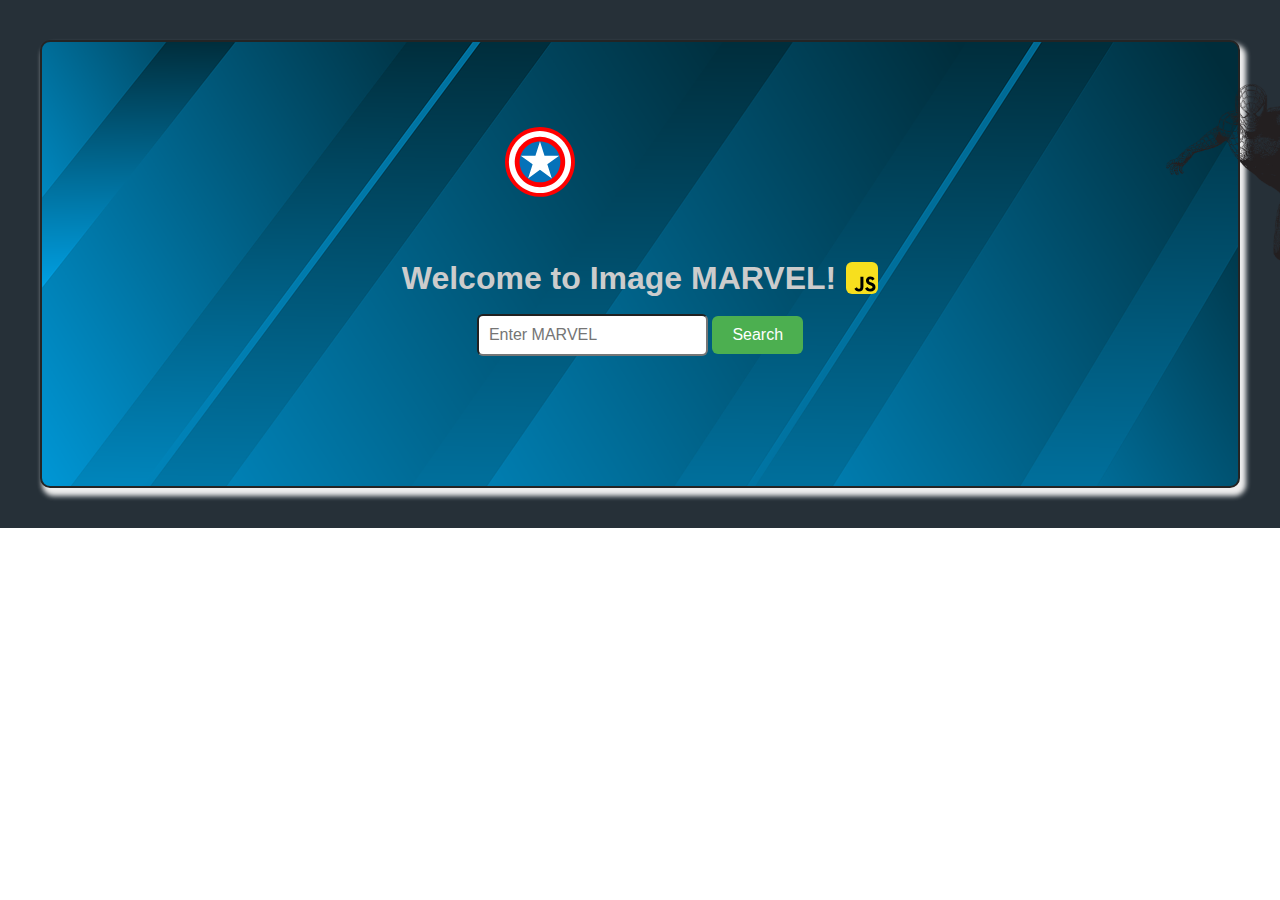
<file: src/index.html>
<!DOCTYPE html>
<html lang="en">
  <head>
    <meta charset="UTF-8" />
    <link rel="icon" type="image/svg+xml" href="/favicon.svg" />
    <meta name="viewport" content="width=device-width, initial-scale=1.0" />
    <title>Gallery</title>
    <link
      rel="stylesheet"
      href="https://cdnjs.cloudflare.com/ajax/libs/modern-normalize/2.0.0/modern-normalize.min.css"
    />
    <!-- <link rel="stylesheet" href="iziToast.min.css" /> -->
    <link rel="stylesheet" href="./css/styles.css" />
  </head>
  <body>
    <div class="cont-bar">
      <div class="marvel">
        <img
          class="cap"
          src="./img/cap.svg"
          alt="cap"
          width="50px"
          height="50px"
        />
        <img
          class="spiderman"
          src="./img/spiderman.png"
          alt="spiderman"
          width="200"
          height="200"
        />
      </div>

      <section class="section-bar">
        <h1 class="h-bar">Welcome to Image MARVEL!</h1>
        <!-- Path to images as from index.html file -->
        <img class="img-bar" src="./img/javascript.svg" alt="" />
      </section>
      <div class="search-container">
        <form class="search-form">
          <input
            id="search-form"
            class="input-form"
            type="text"
            name="search"
            placeholder="Enter MARVEL"
            required
          />
          <button class="btn-form" type="submit">Search</button>
        </form>
      </div>

      <div class="gallery"></div>
      <button class="load-more-btn" type="submit">Load more</button>
      <div class="loader is-hidden"></div>
    </div>
    <script src="./main.js" type="module"></script>
    <!-- <script src="iziToast.min.js" type="text/javascript"></script> -->
  </body>
</html>
</file>
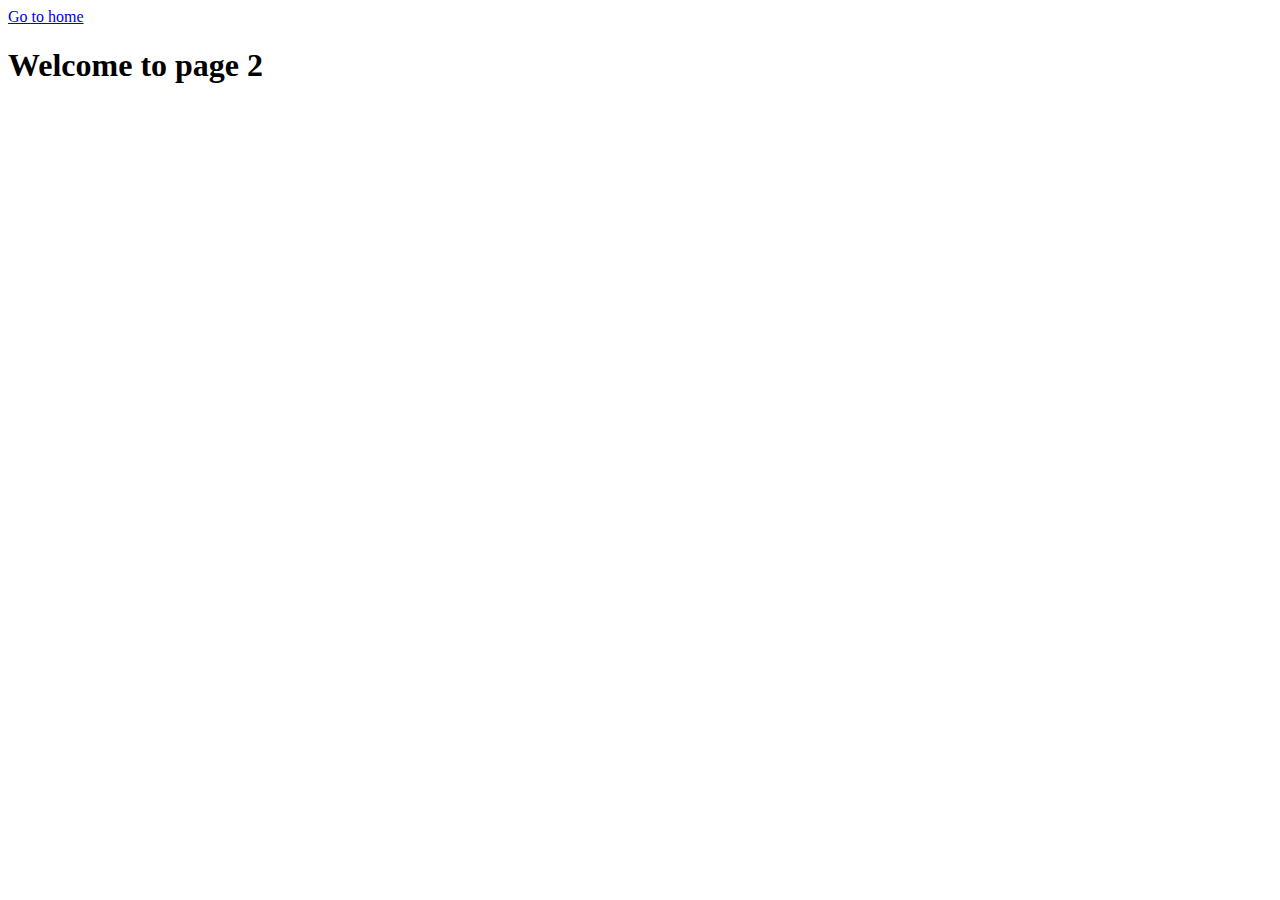
<file: src/page-2.html>
<!DOCTYPE html>
<html lang="en">
  <head>
    <meta charset="UTF-8" />
    <meta http-equiv="X-UA-Compatible" content="IE=edge" />
    <meta name="viewport" content="width=device-width, initial-scale=1.0" />
    <title>Page 2</title>
  </head>
  <body>
    <section>
      <a href="./index.html">Go to home</a>
      <h1>Welcome to page 2</h1>
    </section>
  </body>
</html>
</file>
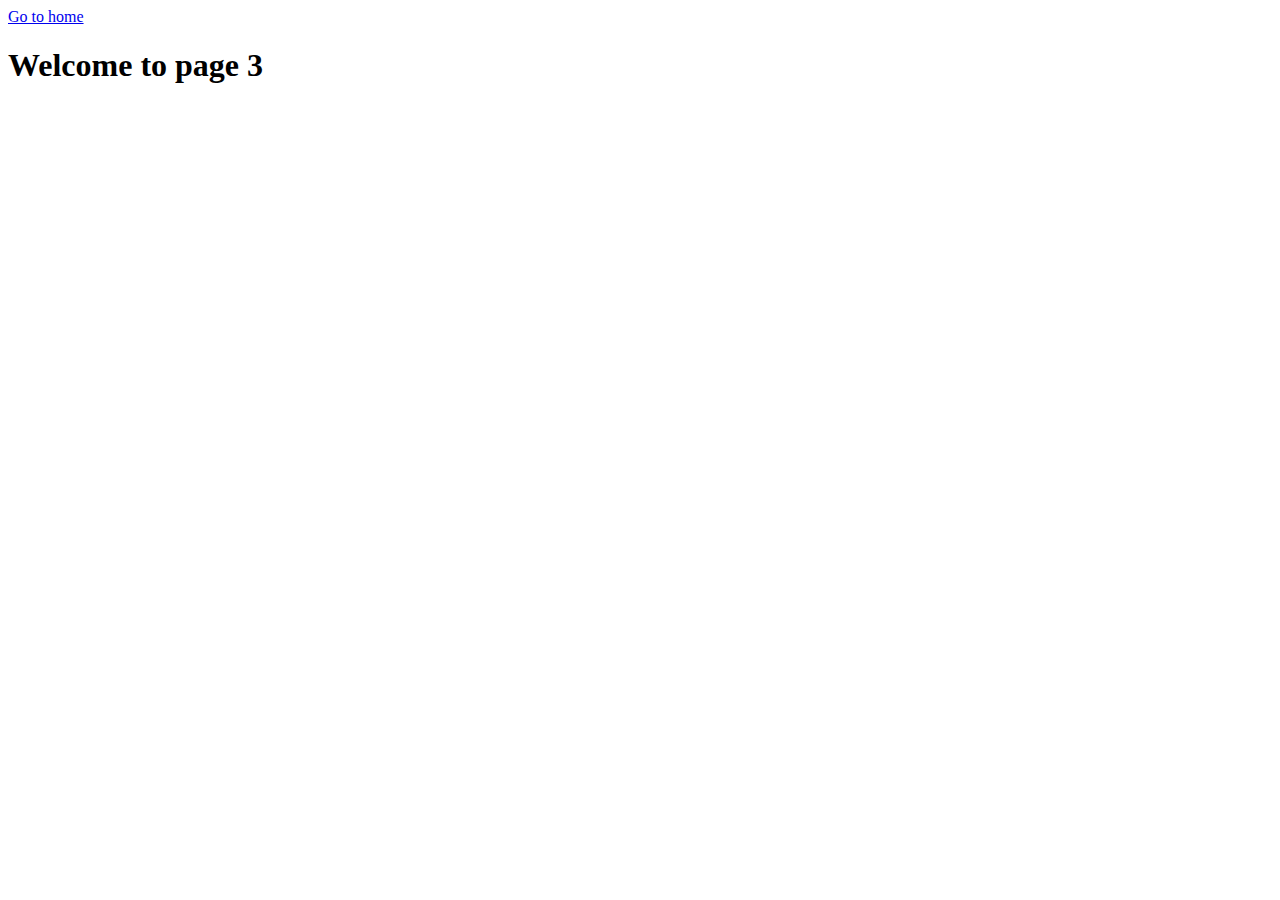
<file: src/page-3.html>
<!DOCTYPE html>
<html lang="en">
  <head>
    <meta charset="UTF-8" />
    <meta http-equiv="X-UA-Compatible" content="IE=edge" />
    <meta name="viewport" content="width=device-width, initial-scale=1.0" />
    <title>Page 3</title>
  </head>
  <body>
    <section>
      <a href="./index.html">Go to home</a>
      <h1>Welcome to page 3</h1>
    </section>
  </body>
</html>
</file>
<file: src/css/styles.css>
@import url('./reset.css');
:root {
  font-family: Inter, Avenir, Helvetica, Arial, Montserrat, sans-serif;
  font-size: 16px;
  line-height: 24px;
  font-weight: 400;

  color: #242424;
  background-color: rgba(255, 255, 255, 0.87);

  font-synthesis: none;
  text-rendering: optimizeLegibility;
  -webkit-font-smoothing: antialiased;
  -moz-osx-font-smoothing: grayscale;
  -webkit-text-size-adjust: 100%;
}
body {
  padding: 40px;
  /* width: 1440px; */
  /* height: 900px; */
  /* padding: 36px; */
  /* background: rgba(156, 159, 203, 0.8); */
  /* display: flex;
  flex-direction: column;
  justify-content: center;
  align-items: flex-start;
  gap: 24px; */
}
img {
  border-radius: 8px;
}
.img-pixaby {
  border-radius: 8px;
  width: 360px;
  height: 200px;
  object-fit: cover;
  border-radius: 8px;
  transition: transform 0.4s;
  cursor: pointer;
  box-shadow: 2px 3px 8px 4px;
  color: #fafafa;
}
.img-pixaby:hover {
  transform: scale(1.1);
}
.comments {
  position: absolute;
  top: 210px;
  width: 360px;
  display: flex;
  padding: 5px;
  padding-left: 8px;
  border-radius: 5px;
  border: 1px solid seagreen;
  box-shadow: 4px 6px 5px 3px;
  margin-top: 4px;
  color: #ccc;
  gap: 10px;
}
.gallery {
  display: flex;
  flex-wrap: wrap;
  justify-content: center;
  padding: 20px;
  gap: 24px;
  row-gap: 90px;
}
.gallery-link {
  text-decoration: none;
  border-radius: 8px;
}
.card {
  height: 205px;
  position: relative;
  display: flex;
  flex-direction: column;
  align-items: center;
  /* display: flex;
  flex-direction: column;
  justify-content: center;
  align-items: flex-start;
  gap: 24px; */
}
.cont-bar {
  max-width: 1440px;
  margin: 0 auto;
  display: flex;
  justify-content: center;
  border-radius: 10px;
  border: 2px solid;
  background-color: skyblue;
  padding: 20px;
  flex-direction: column;
  align-items: center;
  padding-bottom: 90px;
  box-shadow: 4px 6px 5px 2px #eee;
  background-image: url(../img/pattern-369543_1280.png);
}
.h-bar {
  color: #ccc;
}
.section-bar {
  display: flex;
  align-items: center;
}
.img-bar {
  border-radius: 6px;
  margin-left: 10px;
}
.search-container {
  text-align: center;
  margin-top: 20px;
}
.input-form {
  padding: 10px;
  font-size: 16px;
  border-radius: 6px;
}
.btn-form {
  padding: 10px 20px;
  font-size: 16px;
  background-color: #4caf50;
  color: #fff;
  border: none;
  cursor: pointer;
  border-radius: 6px;
  transition: transform 0.4s;
}

.btn-form:hover {
  background-color: #45a049;
  color: #fafafa;
  transform: scale(1.1);
  box-shadow: 5px 6px 7px;
}
.load-more-btn {
  display: none;
  margin-top: 80px;
  padding: 10px 20px;
  font-size: 16px;
  background-color: #4caf50;
  color: #fff;
  border: none;
  cursor: pointer;
  border-radius: 6px;
  transition: transform 0.4s;
}
.load-more-btn:hover {
  background-color: #45a049;
  color: #fafafa;
  transform: scale(1.1);
  box-shadow: 5px 6px 7px;
}
.loader {
  transform: rotateZ(45deg);
  perspective: 1000px;
  border-radius: 50%;
  width: 70px;
  height: 70px;
  color: #fff;
  /* margin-top: 50px; */
}
.is-hidden {
  display: none;
}
.loader:before,
.loader:after {
  content: '';
  display: block;
  position: absolute;
  top: 0;
  left: 0;
  width: inherit;
  height: inherit;
  border-radius: 50%;
  transform: rotateX(70deg);
  animation: 1s spin linear infinite;
}
.loader:after {
  color: #ff3d00;
  transform: rotateY(70deg);
  animation-delay: 0.4s;
}

@keyframes rotate {
  0% {
    transform: translate(-50%, -50%) rotateZ(0deg);
  }
  100% {
    transform: translate(-50%, -50%) rotateZ(360deg);
  }
}

@keyframes rotateccw {
  0% {
    transform: translate(-50%, -50%) rotate(0deg);
  }
  100% {
    transform: translate(-50%, -50%) rotate(-360deg);
  }
}

@keyframes spin {
  0%,
  100% {
    box-shadow: 0.2em 0px 0 0px currentcolor;
  }
  12% {
    box-shadow: 0.2em 0.2em 0 0 currentcolor;
  }
  25% {
    box-shadow: 0 0.2em 0 0px currentcolor;
  }
  37% {
    box-shadow: -0.2em 0.2em 0 0 currentcolor;
  }
  50% {
    box-shadow: -0.2em 0 0 0 currentcolor;
  }
  62% {
    box-shadow: -0.2em -0.2em 0 0 currentcolor;
  }
  75% {
    box-shadow: 0px -0.2em 0 0 currentcolor;
  }
  87% {
    box-shadow: 0.2em -0.2em 0 0 currentcolor;
  }
}

.marvel {
  display: flex;
  gap: 219%;
  align-items: center;
}
.cap {
  width: 70px;
  height: 70px;
}
.spiderman {
}
*,
:after,
:before {
  box-sizing: border-box;
}
::-webkit-scrollbar {
  width: 10px;
  height: 10px;
}
::-webkit-scrollbar:hover {
  width: 18px;
  background: #0004;
}
::-webkit-scrollbar-track:hover {
  background: #0001;
}
::-webkit-scrollbar-track {
  background: #263038;
}
::-webkit-scrollbar-thumb {
  background: #ff3d00;
}
::-webkit-scrollbar-thumb:hover {
  background: #fff;
}
body {
  margin: 0;
  background: #263038;
  font-family: Arial, Helvetica, sans-serif;
}
body > img {
  display: none;
}
body.pop {
  overflow: hidden;
}
header {
  background: #0d161b;
  padding: 10px 20px;
  min-height: 50px;
  width: 100%;
  display: flex;
  align-items: center;
  justify-content: space-between;
  position: sticky;
  top: 0;
  z-index: 10;
}
header nav {
  display: flex;
  align-items: center;
  justify-content: center;
}
header nav .nav-btn {
  display: inline-block;
  width: 32px;
  height: 32px;
  background-color: #fff;
  background-repeat: no-repeat;
  background-size: 110% auto;
  background-position: center;
  border-radius: 50%;
}
header nav .nav-btn.git {
  background-image: url(../images/git.png);
}
header nav .nav-btn.codepen {
  background-image: url(../images/codepen.png);
}
header nav .nav-btn + .nav-btn {
  margin-left: 10px;
}
.brand {
  color: #fff;
  font-size: 32px;
  display: inline-block;
  position: relative;
}
.brand::after {
  content: '';
  position: absolute;
  left: 20px;
  bottom: 7px;
  border: 3px solid #fff;
  border-bottom-color: #ff3d00;
  width: 20px;
  height: 20px;
  border-radius: 50%;
  animation: brandRotation 0.6s linear infinite;
}
@keyframes brandRotation {
  0% {
    transform: rotate(0);
  }
  100% {
    transform: rotate(360deg);
  }
}
#main {
  min-height: 100vh;
  width: 100%;
  display: flex;
  align-items: center;
  flex-wrap: wrap;
  justify-content: space-between;
}
#main .section {
  min-width: 200px;
  width: 33.33%;
  height: 360px;
  padding: 10px;
  position: relative;
  display: flex;
  align-items: center;
  justify-content: center;
  color: #ccc;
  cursor: pointer;
  transition: 0.2s linear;
}
#main .section:nth-child(2n + 1) {
  background: rgba(0, 0, 0, 0.1);
}
#main .section:hover {
  background: rgba(0, 0, 0, 0.3);
}
@media (max-width: 768px) {
  #main .section {
    width: 50%;
  }
}
@media (max-width: 480px) {
  #main .section {
    width: 100%;
  }
}
footer {
  background: #0d161b;
  padding: 15px;
  text-align: center;
  color: #ccc;
  width: 100%;
  font-size: 12px;
}
footer a {
  font-size: 16px;
  color: #fff;
  transition: 0.2s ease;
  text-decoration: none;
  display: inline-block;
  position: relative;
}
footer a:active,
footer a:hover {
  color: #fff;
  transform: scale(1.15);
}
.overlay {
  position: fixed;
  left: 0;
  top: 0;
  width: 100%;
  height: 100%;
  background: rgba(0, 0, 0, 0.7);
  z-index: 2000;
  visibility: hidden;
  opacity: 0;
  overflow-y: auto;
}
.overlay.in {
  visibility: visible;
  opacity: 1;
}
.btn-close {
  position: absolute;
  top: 0;
  right: 0;
  z-index: 5;
  line-height: 20px;
  height: 20px;
  width: 20px;
  font-size: 26px;
  font-weight: 400;
  padding: 0;
  background: #eee;
  border: none;
  outline: 0;
  cursor: pointer;
}
.popup {
  position: relative;
  transform: translateY(-20px);
  background: #fff;
  padding: 20px 15px;
  max-width: 600px;
  min-height: 400px;
  margin: 20px auto;
  width: 100%;
  transition: 0.2s ease-in;
}
.in .popup {
  transform: translateY(10px);
}
.showcase {
  background: #263038;
  margin-bottom: 15px;
}
.showcase .section {
  width: 100%;
  height: 300px;
  padding: 10px;
  position: relative;
  display: flex;
  align-items: center;
  justify-content: center;
}
.code-area .code-header {
  padding: 5px 10px;
  background: #222;
  color: #fff;
  font-size: 14px;
  position: relative;
}
.code-area + .code-area {
  margin-top: 10px;
}
.copy {
  outline: 0;
  border: none;
  background: #000;
  position: absolute;
  right: 5px;
  top: 50%;
  transform: translateY(-50%);
  color: #fff;
  padding: 3px 8px;
  cursor: pointer;
  user-select: none;
}
.copy::before {
  content: '';
  display: inline-block;
  width: 10px;
  height: 12px;
  border: 1px solid #fff;
  box-shadow: 2px -2px #000, 3px -3px;
  margin-right: 8px;
  position: relative;
  top: 3px;
}
code {
  background: #000;
  padding: 5px 10px;
  display: block;
  white-space: pre;
  color: #03a9f4;
  min-height: 30px;
  font-size: 14px;
  line-height: 18px;
}
#markup {
  color: #f4a003;
}
#css {
  max-height: 200px;
  overflow: auto;
}
div[data-id='prog-crak-erh'] {
  justify-content: flex-start !important;
}
</file>
